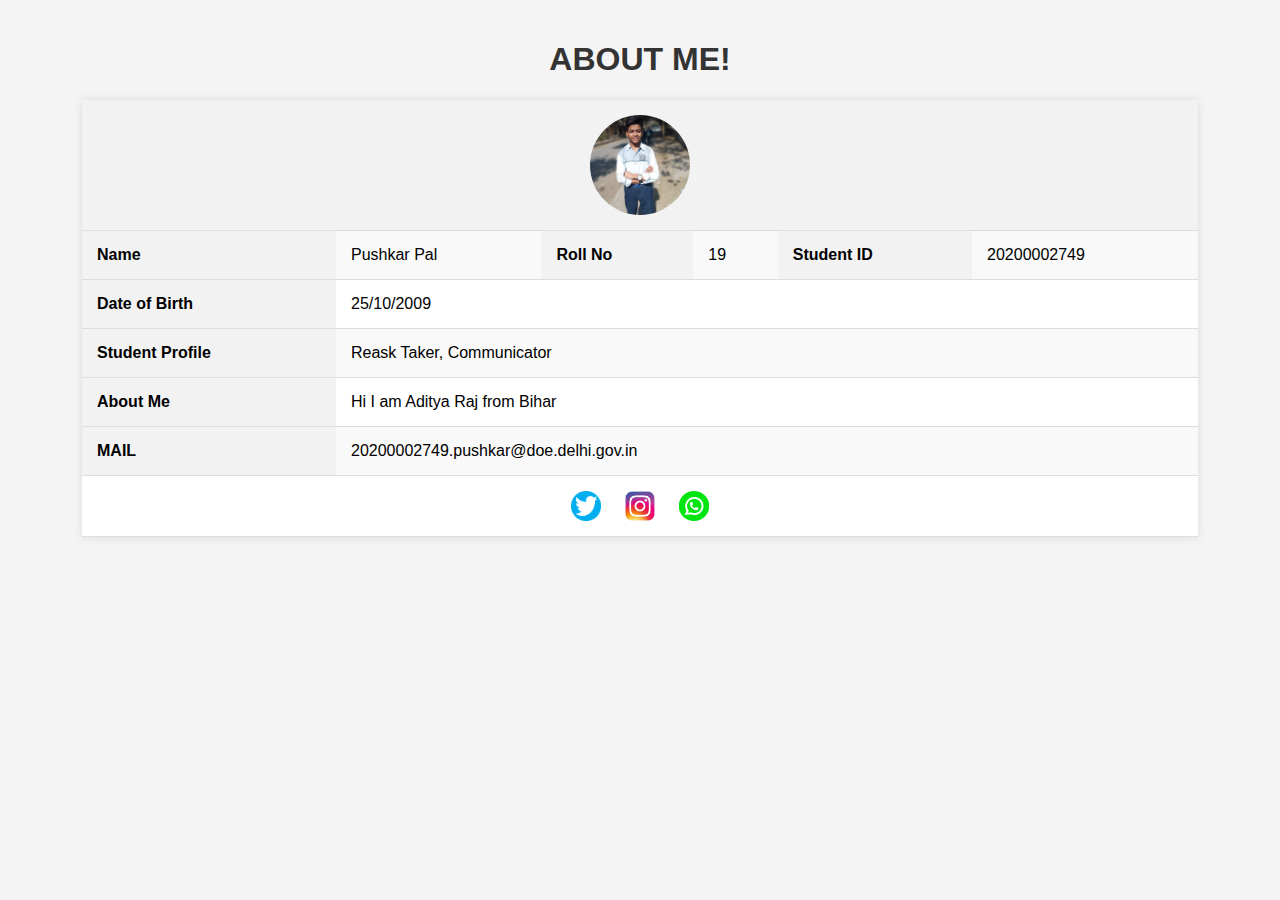
<file: 17.html>
<!DOCTYPE html>
<html lang="en">
<head>
    <meta charset="UTF-8">
    <meta name="viewport" content="width=device-width, initial-scale=1.0">
    <title>Student Profiles</title>
    <style>
        body {
            font-family: Arial, sans-serif;
            margin: 0;
            padding: 20px;
            background-color: #f4f4f4;
        }

        h1 {
            text-align: center;
            color: #333;
        }

        .student-table {
            width: 90%;
            margin: 20px auto;
            border-collapse: collapse;
            background-color: #fff;
            box-shadow: 0 0 10px rgba(0, 0, 0, 0.1);
        }

        th, td {
            padding: 15px;
            text-align: left;
            border-bottom: 1px solid #ddd;
        }

        tr:nth-child(even) {
            background-color: #f9f9f9;
        }

        th {
            background-color: #f2f2f2;
        }

        .profile-img {
            display: block;
            width: 100px;
            height: 100px;
            margin: 0 auto;
            border-radius: 50%;
        }

        .social-icons {
            text-align: center;
            margin-top: 15px;
        }

        .social-icons a {
            margin: 0 10px;
            text-decoration: none;
        }

        .social-icons img {
            width: 30px;
            height: 30px;
            vertical-align: middle;
        }
    </style>
</head>
<body>
    <h1>ABOUT ME!</h1>

    <table class="student-table">
        <tr>
            <th colspan="6" style="text-align:center;">
                <img src="photo/p17.png" alt="Student Image" class="profile-img">
            </th>
        </tr>
        <tr>
            <th>Name</th>
            <td>Pushkar Pal</td>
            <th>Roll No</th>
            <td>19</td>
            <th>Student ID</th>
            <td>20200002749</td>
        </tr>
        <tr>
            <th>Date of Birth</th>
            <td colspan="5">25/10/2009</td>
        </tr>
        <tr>
            <th>Student Profile</th>
            <td colspan="5">Reask Taker, Communicator</td>
        </tr>
        <tr>
            <th>About Me</th>
            <td colspan="5">Hi I am Aditya Raj from Bihar</td>
        </tr>
        <tr class="Contact">
            <th>MAIL</th>
            <td colspan="6">20200002749.pushkar@doe.delhi.gov.in</td>
        </tr>
        <tr>
            <td colspan="6" class="social-icons">
                <!-- Twitter -->
                <a href="https://twitter.com" target="_blank">
                    <img src="photo/x.png" alt="Twitter">
                </a>
                <!-- Instagram -->
                <a href="https://www.instagram.com/piy_yush77/" target="_blank">
                    <img src="photo/i.png" alt="Instagram">
                </a>
                <!-- WhatsApp -->
                <a href="https://wa.me/+919560740792" target="_blank">
                    <img src="photo/w.png" alt="WhatsApp">
                </a>
            </td>
        </tr>
    </table>

</body>
</html>
</file>
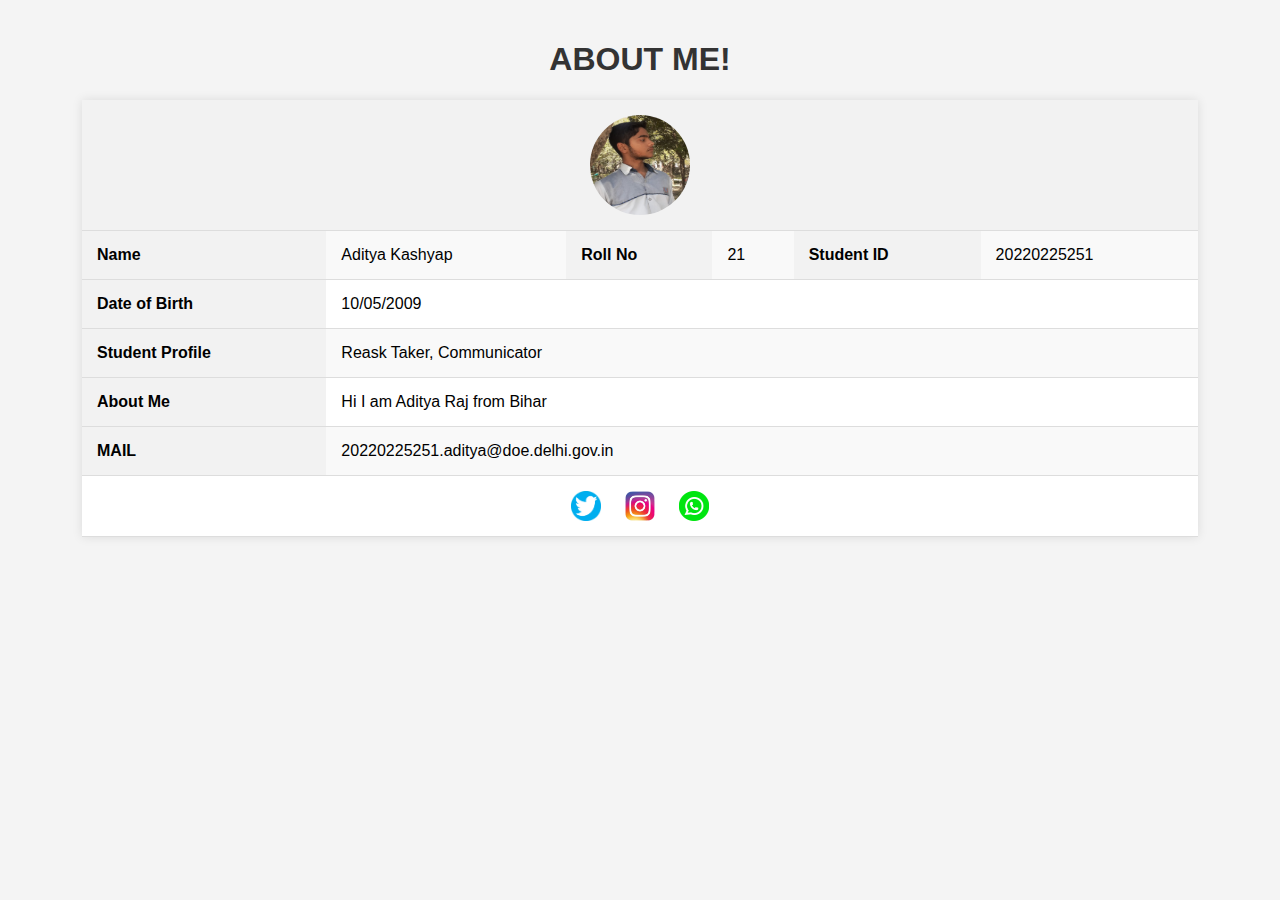
<file: 2.html>
<!DOCTYPE html>
<html lang="en">
<head>
    <meta charset="UTF-8">
    <meta name="viewport" content="width=device-width, initial-scale=1.0">
    <title>Student Profiles</title>
    <style>
        body {
            font-family: Arial, sans-serif;
            margin: 0;
            padding: 20px;
            background-color: #f4f4f4;
        }

        h1 {
            text-align: center;
            color: #333;
        }

        .student-table {
            width: 90%;
            margin: 20px auto;
            border-collapse: collapse;
            background-color: #fff;
            box-shadow: 0 0 10px rgba(0, 0, 0, 0.1);
        }

        th, td {
            padding: 15px;
            text-align: left;
            border-bottom: 1px solid #ddd;
        }

        tr:nth-child(even) {
            background-color: #f9f9f9;
        }

        th {
            background-color: #f2f2f2;
        }

        .profile-img {
            display: block;
            width: 100px;
            height: 100px;
            margin: 0 auto;
            border-radius: 50%;
        }

        .social-icons {
            text-align: center;
            margin-top: 15px;
        }

        .social-icons a {
            margin: 0 10px;
            text-decoration: none;
        }

        .social-icons img {
            width: 30px;
            height: 30px;
            vertical-align: middle;
        }
    </style>
</head>
<body>
    <h1>ABOUT ME!</h1>

    <table class="student-table">
        <tr>
            <th colspan="6" style="text-align:center;">
                <img src="photo/p2.png" alt="Student Image" class="profile-img">
            </th>
        </tr>
        <tr>
            <th>Name</th>
            <td>Aditya Kashyap</td>
            <th>Roll No</th>
            <td>21</td>
            <th>Student ID</th>
            <td>20220225251</td>
        </tr>
        <tr>
            <th>Date of Birth</th>
            <td colspan="5">10/05/2009</td>
        </tr>
        <tr>
            <th>Student Profile</th>
            <td colspan="5">Reask Taker, Communicator</td>
        </tr>
        <tr>
            <th>About Me</th>
            <td colspan="5">Hi I am Aditya Raj from Bihar</td>
        </tr>
        <tr class="Contact">
            <th>MAIL</th>
            <td colspan="6">20220225251.aditya@doe.delhi.gov.in</td>
        </tr>
        <tr>
            <td colspan="6" class="social-icons">
                <!-- Twitter -->
                <a href="https://twitter.com" target="_blank">
                    <img src="photo/x.png" alt="Twitter">
                </a>
                <!-- Instagram -->
                <a href="https://www.instagram.com/adityakxshyap/" target="_blank">
                    <img src="photo/i.png" alt="Instagram">
                </a>
                <!-- WhatsApp -->
                <a href="https://wa.me/+919868040894" target="_blank">
                    <img src="photo/w.png" alt="WhatsApp">
                </a>
            </td>
        </tr>
    </table>

</body>
</html>
</file>
